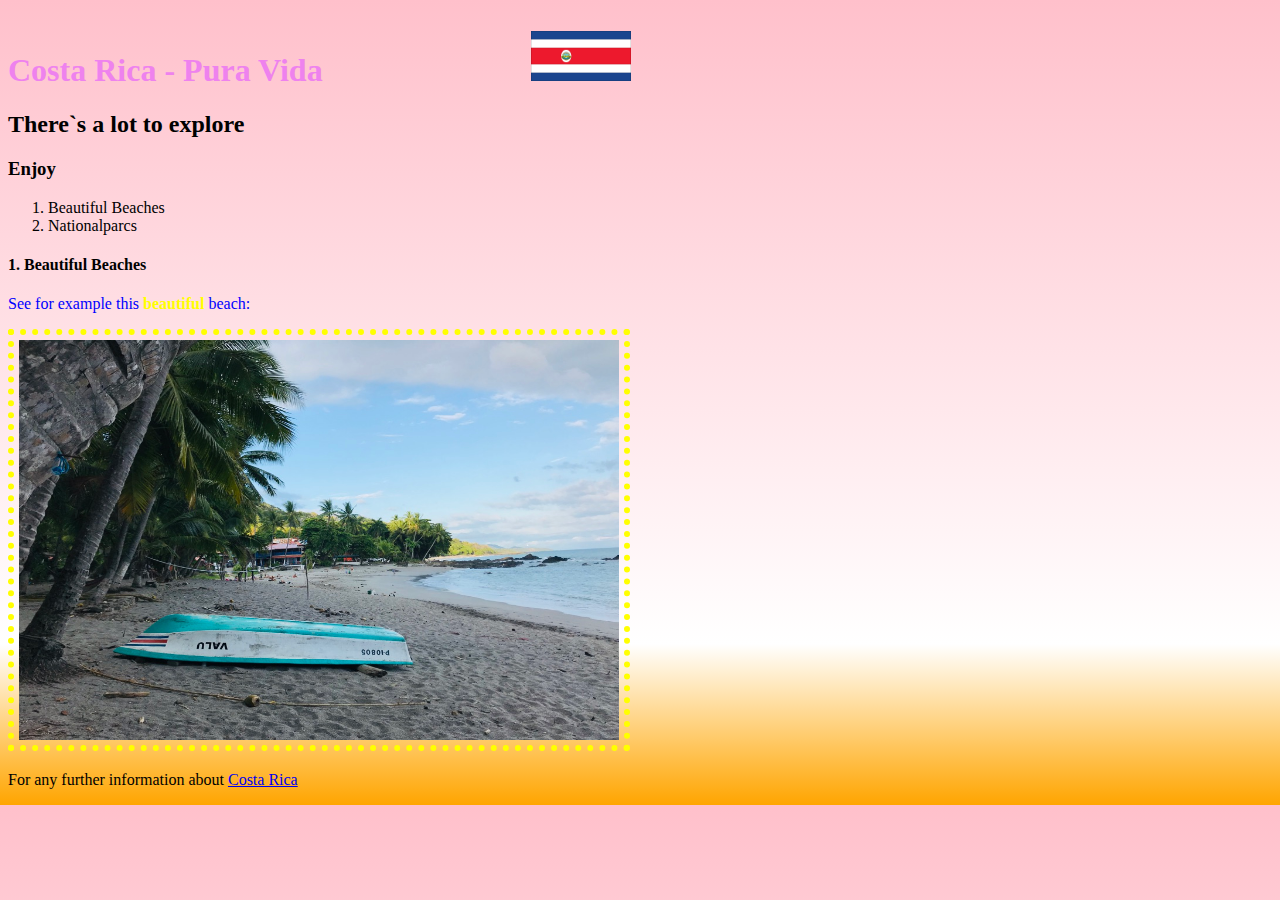
<file: templates/CostaRica aka Fakebook/2.Homework.html>
<!DOCTYPE html>

<html lang="en">

<head>
    <meta charset="UTF-8">
        <meta name="description" content="Costa Rica">
        <meta name="keywords" content="Costa Rica, beaches, national parcs">
        <meta name="author" content="MartinaMia">

        <title>Costa Rica</title>

     <link rel="stylesheet" href="style.css" type="text/css">
</head>

<body>
    <h1 class="violet">Costa Rica - Pura Vida <img class=flag src="Costa Rica Flagge.png" width="100" height="50" alt="Flag of Costa Rica"></h1>



    <h2>There`s a lot to explore</h2>
    <h3>Enjoy</h3>
    <!-- unordered lists-->
    <ol>
        <li>Beautiful Beaches</li>
        <li>Nationalparcs</li>
    </ol>

    <h4>1. Beautiful Beaches</h4>
    <p> <p class="blue"> See for example this <strong class="yellow">beautiful</strong> beach:</p>
    <img class="Beach" src="BeautifulBeach.jpg" width="600" height="400" alt="Picture of a beautiful beach">
    <p> For any further information about <a href="https://en.wikipedia.org/wiki/Costa_Rica"> Costa Rica</a> </p>


    <!--
        Create your first website:
            - Title
            - Headers (h1, h2, h3)
            - list something (e.g. hobbies)
            - links (e.g. downloads, new tabs)
            - images
    -->

    <!--
        Make first styles:
            - link to css
            - add colors to texts
    -->

</body>

</html>
</file>
<file: templates/CostaRica aka Fakebook/style.css>
body {
    background: linear-gradient(to bottom, pink, white 80%, orange)
}

.violet{
    color: violet
    }

.blue{
    color: blue;
}

.yellow{
    color: yellow;
    }
.yellow:hover{
    color: orange;
    }


.flag {
    margin-top: 10px;
    margin-left: 200px;
    }

.Beach {
  border: 6px yellow dotted;
  padding: 5px;
}

.Beach:hover {
  border: 6px orange dotted;
}
</file>
